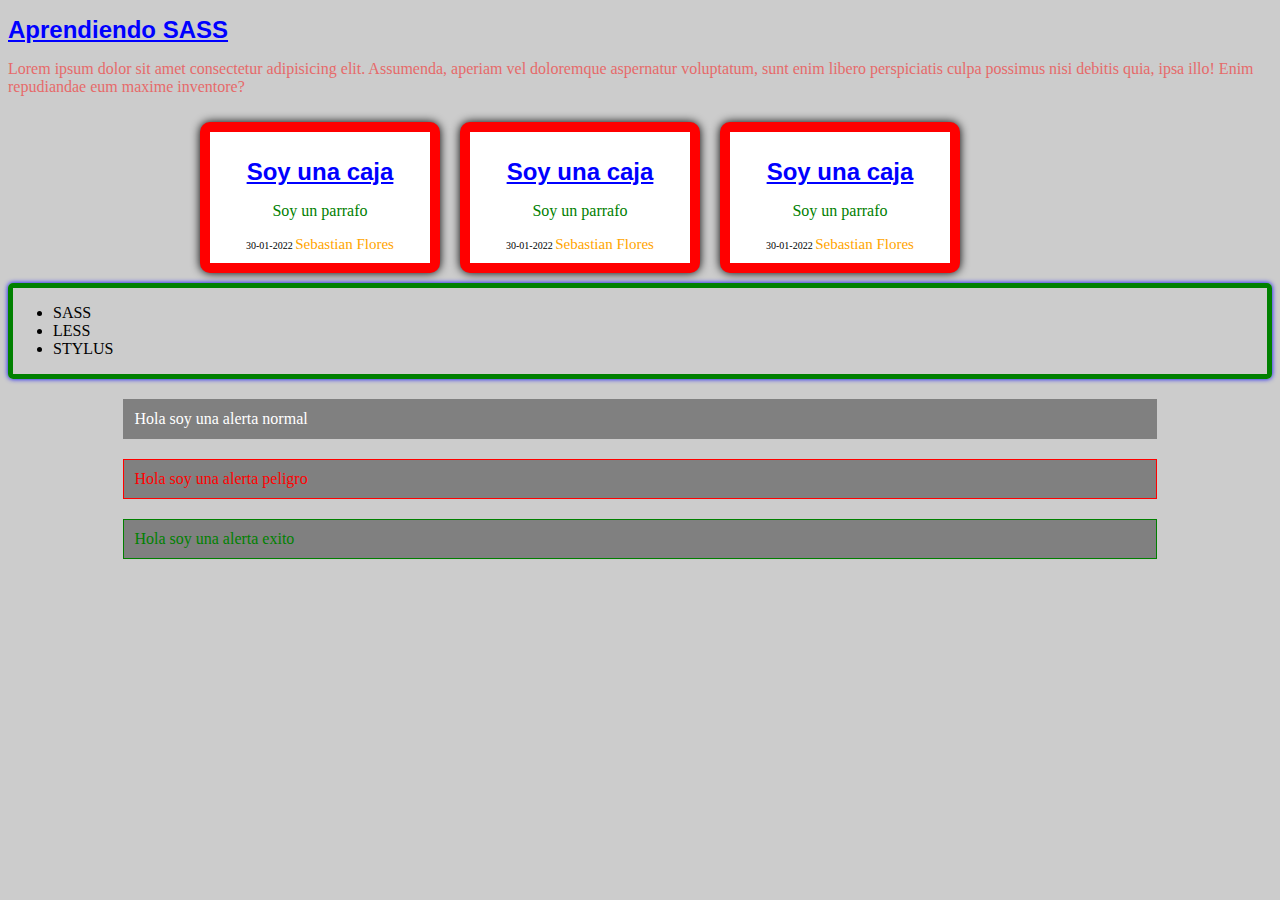
<file: Proyectos/Aprendiendo sass/index.html>
<!DOCTYPE html>
<html lang="en">

<head>
    <meta charset="UTF-8">
    <meta http-equiv="X-UA-Compatible" content="IE=edge">
    <meta name="viewport" content="width=device-width, initial-scale=1.0">
    <link rel="stylesheet" href="styles.css">
    <title>Document</title>
</head>

<body>
    <h1>Aprendiendo SASS</h1>

    <p>Lorem ipsum dolor sit amet consectetur adipisicing elit. Assumenda,
        aperiam vel doloremque aspernatur voluptatum,
        sunt enim libero perspiciatis culpa possimus nisi debitis quia,
        ipsa illo! Enim repudiandae eum maxime inventore?
    </p>
    <div class="cajas">
        <div class="caja">
            <h1>Soy una caja</h1>
            <p>Soy un parrafo</p>
            <div class="info">
                30-01-2022
                <span class="autor"> Sebastian Flores</span>
            </div>
        </div>
        <div class="caja">
            <h1>Soy una caja</h1>
            <p>Soy un parrafo</p>
            <div class="info">
                30-01-2022
                <span class="autor"> Sebastian Flores</span>
            </div>
        </div>
        <div class="caja">
            <h1>Soy una caja</h1>
            <p>Soy un parrafo</p>
            <div class="info">
                30-01-2022
                <span class="autor"> Sebastian Flores</span>
            </div>
        </div>
        <div class="clearfix"></div>
    </div>
    <div class="listado">
        <ul>
            <li>SASS</li>
            <li>LESS</li>
            <li>STYLUS</li>
        </ul>
    </div>


    <div class="alert">
        Hola soy una alerta normal
    </div>
    <div class="alert-danger">
        Hola soy una alerta peligro
    </div>
    <div class=" alert-succes">
        Hola soy una alerta exito
    </div>

</body>

</html>
</file>
<file: Proyectos/Aprendiendo sass/styles.css>
body {
  background-color: #ccc;
}

h1 {
  color: red;
  font-family: sans-serif, Helvetica, Arial;
}

p {
  color: #e66a6a;
}

.caja {
  border: 1px solid black;
  width: 500px;
  margin: 0px auto;
  text-align: center;
  background-color: white;
  padding: 10px;
}
.caja h1 {
  color: blue;
}
.caja p {
  color: green;
}
.caja .info {
  font-size: 10px;
}
.caja .info .autor {
  font-size: 15px;
  color: orange;
}

.caja {
  border: 10px solid red;
  border-radius: 10px;
  box-shadow: 0px 0px 10px black;
}

.listado {
  border: 5px solid green;
  border-radius: 5px;
  box-shadow: 0px 0px 5px blue;
}

.alert-succes, .alert-danger, .alert {
  border: 1px solid grey;
  background-color: #eee;
  background: grey;
  margin: 20px auto;
  color: white;
  padding: 10px;
  width: 80%;
}

.alert-danger {
  color: red;
  border-color: red;
}

.alert-succes {
  color: green;
  border-color: green;
}

.clearfix {
  clear: both;
}

h1 {
  font-size: 24px;
}

.cajas {
  width: 900px;
  margin: 0px auto;
}

.caja {
  float: left;
  width: 22.2222222222%;
  margin: 10px;
}

h1 {
  color: blue;
}

h1 {
  text-decoration: underline;
}

/*# sourceMappingURL=styles.css.map */
</file>
